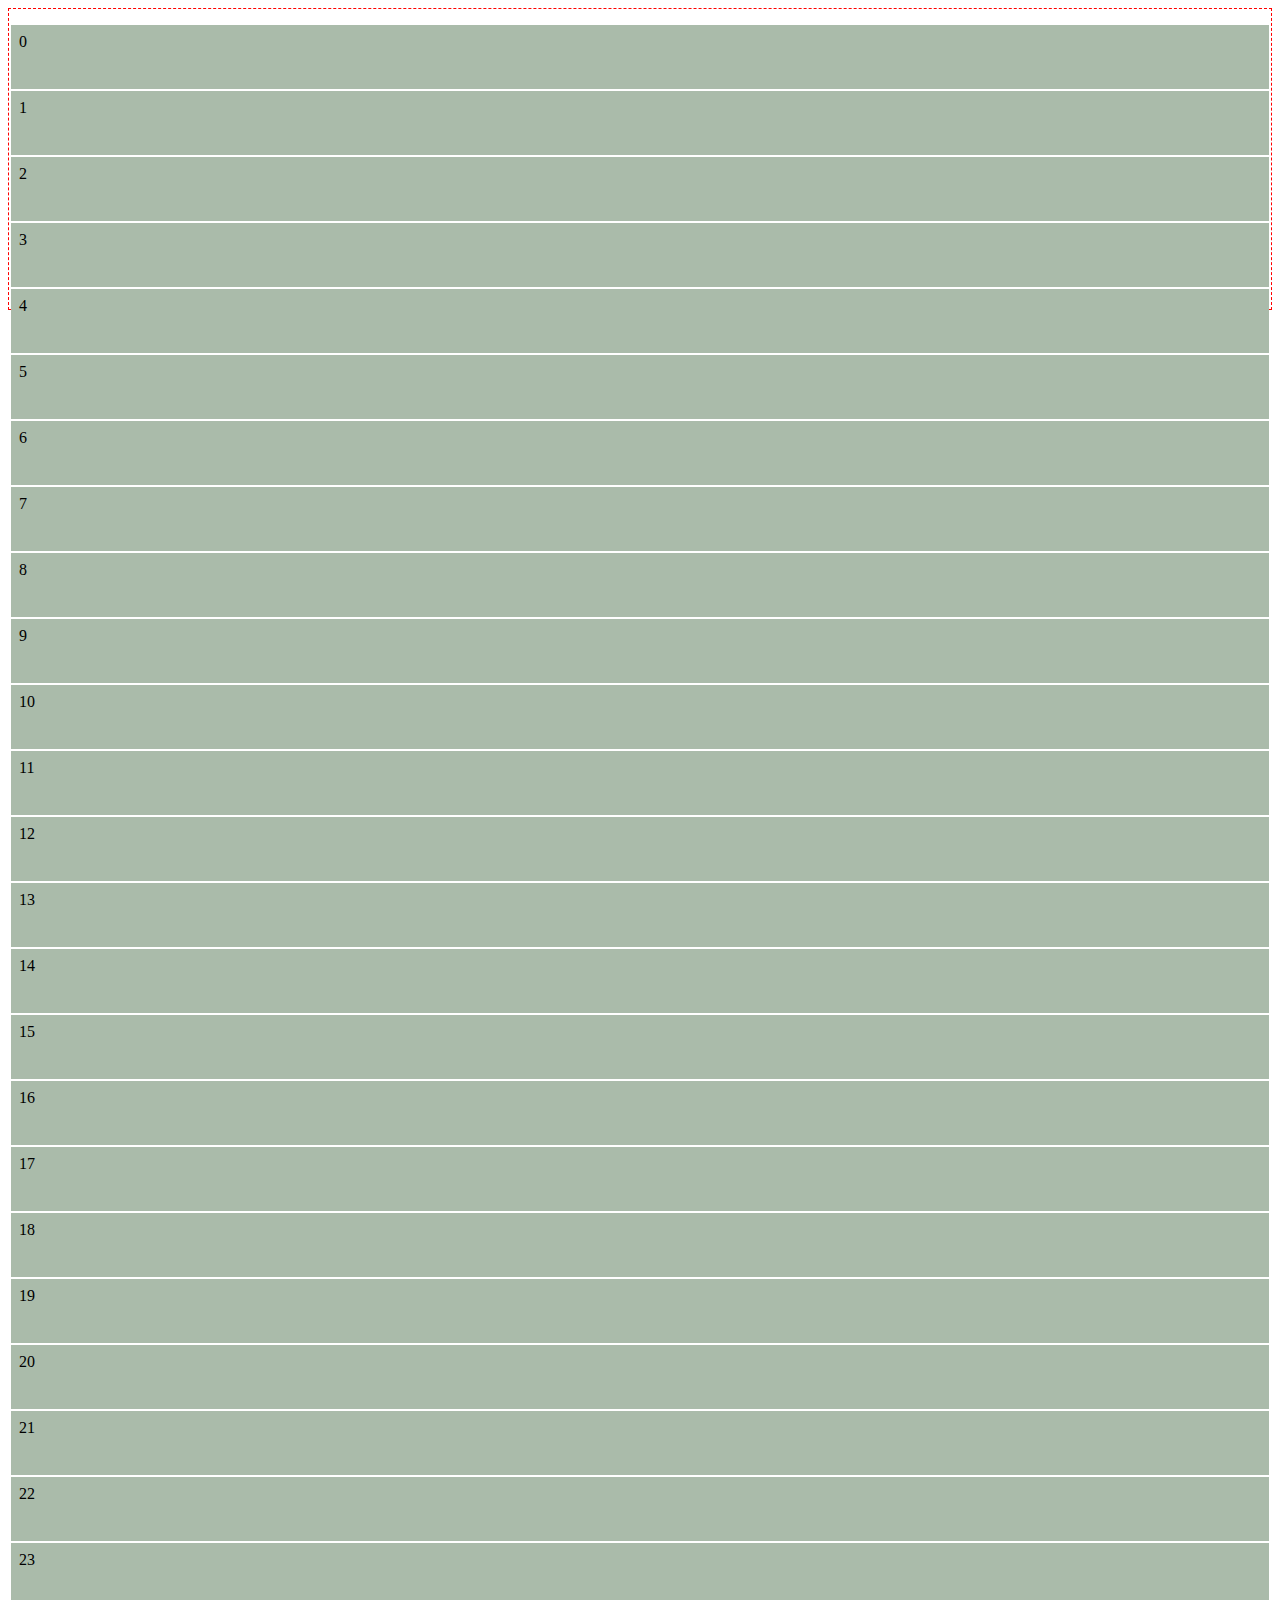
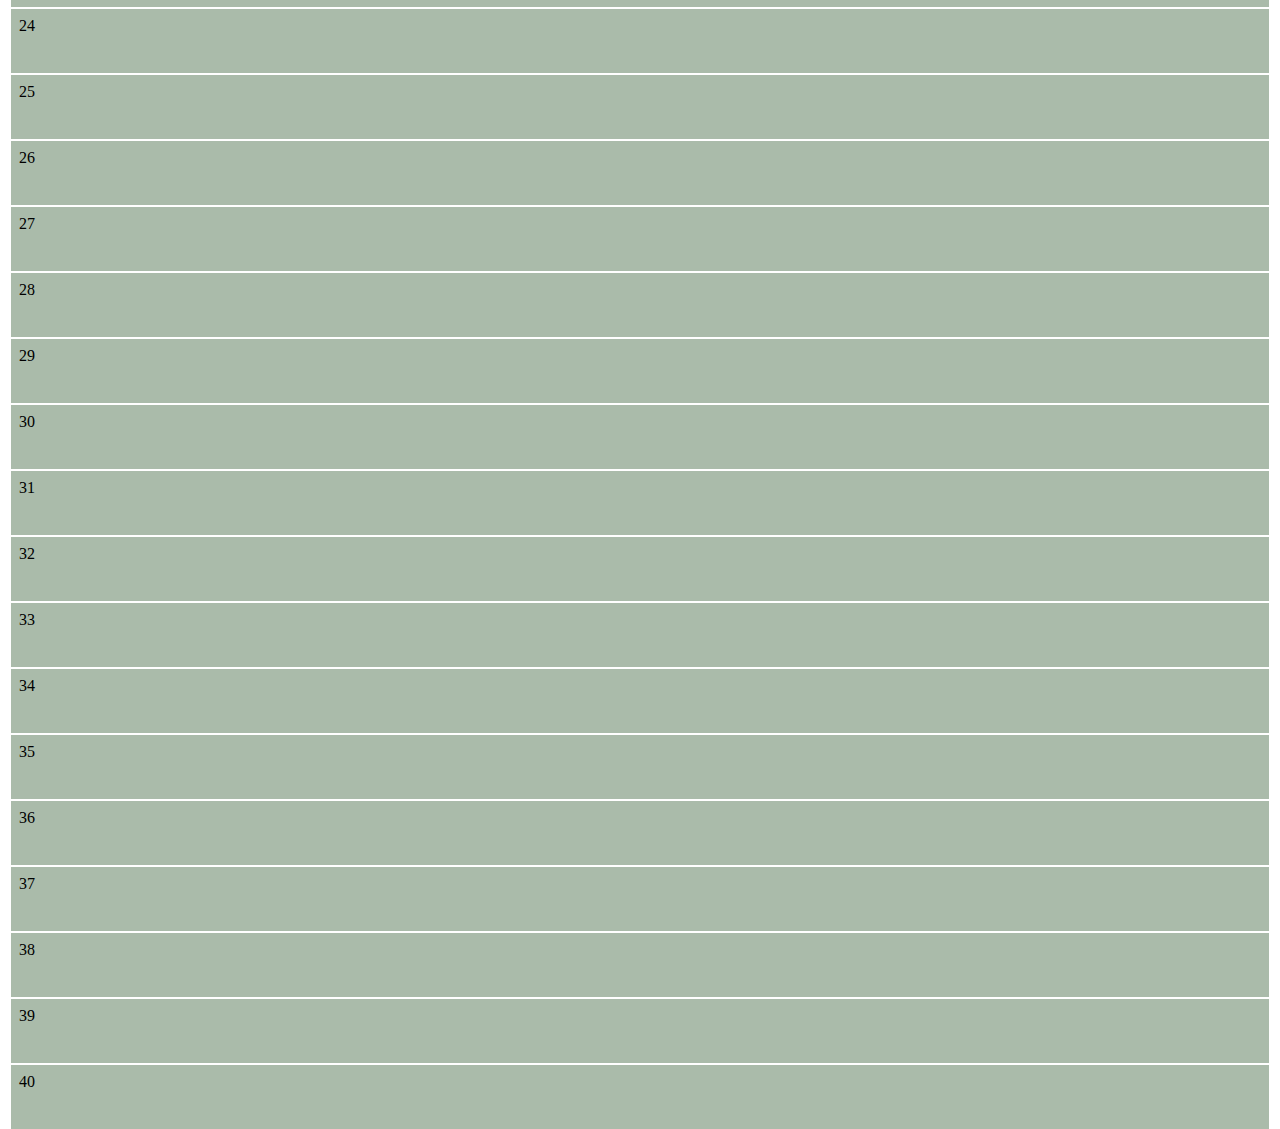
<file: scroller/demo.html>
<!doctype html>
<html>
<head lang="en">
    <meta charset="UTF-8">
    <meta http-equiv="X-UA-Compatible" content="IE=edge">
    <title></title>
    <style>
        #outer{ height: 300px; border:1px dashed red;}
        ul{list-style: none;padding:0;}
        li{list-style: none;display: block;height:3em;padding:0.5em;background: #ABA;margin:2px;}

        .scroll-bar-wrapper{ background: #AAA; }
        .scroll-bar{background-color: #666; border-radius : 4px;}
        .scroll-bar:hover{background-color: #777;}
    </style>
</head>
<body>

<div id="outer">
    <div id="inner">
        <ul>
            <li>0</li>
            <li>1</li><li>2</li><li>3</li><li>4</li><li>5</li>
            <li>6</li><li>7</li><li>8</li><li>9</li><li>10</li>
            <li>11</li><li>12</li><li>13</li><li>14</li><li>15</li>
            <li>16</li><li>17</li><li>18</li><li>19</li><li>20</li>
            <li>21</li><li>22</li><li>23</li><li>24</li><li>25</li>
            <li>26</li><li>27</li><li>28</li><li>29</li><li>30</li>
            <li>31</li><li>32</li><li>33</li><li>34</li><li>35</li>
            <li>36</li><li>37</li><li>38</li><li>39</li><li>40</li>
        </ul>
    </div>
</div>

<script src="http://cdn.tgp.qq.com/lib/jq/jquery-1.11.1.min.js"></script>
<script src="./Scroller.js"></script>
<script>
    var scroller = new Scroller($("#outer").get(0), {
        direction : "y",
        barClass : "scroll-bar",
        barWrapperClass : "scroll-bar-wrapper",
        wheelSize : 10, //滚轮一次滚动的距离
        barMinSize : 20,//滚动条的最小高度（或宽度），优化体验，不允许无限小。
        initShow : true
    });

    $(window).bind("dragstart selectstart contextmenu", function(e){
        return false;
    });
</script>

</body>
</html>
</file>
